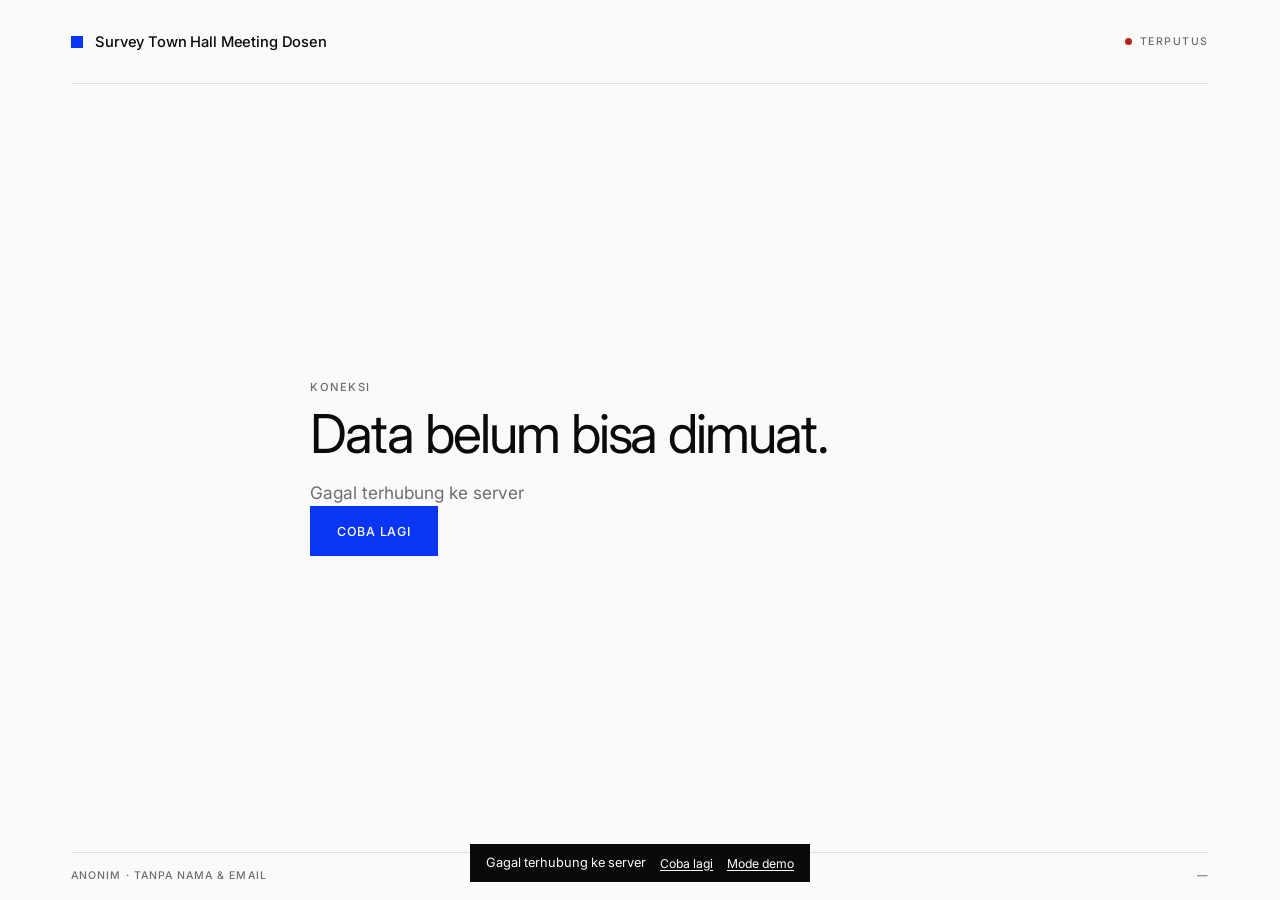
<file: index.html>
<!doctype html>
<html lang="id">
<head>
<meta charset="utf-8">
<meta name="viewport" content="width=device-width, initial-scale=1, viewport-fit=cover">
<title>Survey Town Hall Meeting Dosen</title>
<meta name="description" content="Survey Town Hall Meeting Dosen — satu pertanyaan setiap putaran, hasil langsung dibahas.">
<meta name="theme-color" content="#FAFAF8">
<link rel="icon" href="data:image/svg+xml,%3Csvg xmlns='http://www.w3.org/2000/svg' viewBox='0 0 32 32'%3E%3Crect width='32' height='32' fill='%230A35F5'/%3E%3C/svg%3E">
<link rel="preconnect" href="https://fonts.googleapis.com">
<link rel="preconnect" href="https://fonts.gstatic.com" crossorigin>
<link href="https://fonts.googleapis.com/css2?family=Inter:wght@300;400;500;600&display=swap" rel="stylesheet">
<link rel="stylesheet" href="assets/css/styles.css">
</head>
<body class="page page--participant">

<div class="p-shell">
  <header class="p-top">
    <div class="p-brand">
      <span class="mark" aria-hidden="true"></span>
      <span id="brandName">Survey Town Hall Meeting Dosen</span>
    </div>
    <div class="p-conn" id="conn"><i class="dot" aria-hidden="true"></i><span>Menghubungkan…</span></div>
  </header>

  <main class="p-main" id="stage" aria-live="polite">
    <div class="boot">Memuat survei…</div>
  </main>

  <footer class="p-foot">
    <span>Anonim · tanpa nama &amp; email</span>
    <span id="footMeta">—</span>
  </footer>
</div>

<div class="banner" id="banner" hidden>
  <span id="bannerText">Koneksi terputus.</span>
  <button type="button" id="bannerRetry">Coba lagi</button>
  <a id="bannerDemo" href="?demo=1">Mode demo</a>
</div>

<div class="toast" id="toast" hidden></div>

<script src="assets/js/config.js"></script>
<script src="assets/js/questions.js"></script>
<script src="assets/js/format.js"></script>
<script src="assets/js/demo.js"></script>
<script src="assets/js/api.js"></script>
<script src="assets/js/participant.js"></script>
</body>
</html>
</file>
<file: assets/css/styles.css>
/* ============================================================================
   SURVEY TOWN HALL — PARTICIPANT + HOST
   Swiss / editorial. Satu aksen (IKB), hairline, tanpa sudut bulat.
   ========================================================================== */

:root{
  --paper:#FAFAF8;
  --paper-2:#FFFFFF;
  --ink:#0A0A0A;
  --ink-soft:#262626;
  --grey-1:#F0F0EE;
  --grey-2:#D8D8D5;
  --grey-3:#6E6E6E;
  --line:#DADDE4;
  --line-2:#C5C9D3;
  --accent:#0A35F5;
  --accent-dark:#0626B8;
  --tint:#C8D4FF;
  --wash:#EDF1FF;
  --ok:#0B7A4B;
  --bad:#B42318;
  --font:'Inter','Helvetica Neue',Helvetica,Arial,sans-serif;
  --mono:ui-monospace,SFMono-Regular,Menlo,Consolas,'Liberation Mono',monospace;
  color-scheme:light;
}

*,*::before,*::after{box-sizing:border-box}

html{
  height:100%;
  font-size:16px;
  -webkit-text-size-adjust:100%;
  scroll-padding-top:env(safe-area-inset-top,0px);
}
@media (min-width:1500px){ html{font-size:17px} }

body{
  margin:0;min-height:100%;
  background:var(--paper);color:var(--ink);
  font-family:var(--font);font-weight:400;
  font-variant-numeric:tabular-nums;
  -webkit-font-smoothing:antialiased;text-rendering:optimizeLegibility;
}
body.page--host{overflow:hidden}
body.locked{overflow:hidden}

button{
  font:inherit;color:inherit;background:none;border:0;margin:0;padding:0;
  cursor:pointer;text-align:left;
}
a{color:inherit}
h1,h2,h3,p,ol,ul{margin:0}
:focus-visible{outline:2px solid var(--accent);outline-offset:3px}

::selection{background:var(--accent);color:#fff}

.sr-only{
  position:absolute;width:1px;height:1px;padding:0;margin:-1px;overflow:hidden;
  clip:rect(0,0,0,0);white-space:nowrap;border:0;
}

.mark{width:13px;height:13px;background:var(--accent);display:inline-block;flex:none}

.eyebrow{
  font-size:.7rem;font-weight:500;letter-spacing:.14em;text-transform:uppercase;
  color:var(--grey-3);
}
.eyebrow b{color:var(--accent);font-weight:600}

.lead{
  margin-top:1rem;font-size:clamp(1rem,1.35vw,1.16rem);line-height:1.6;
  color:var(--grey-3);max-width:54ch;
}

.dot{
  display:inline-block;width:7px;height:7px;border-radius:50%;
  background:var(--accent);flex:none;
  animation:pulse 2.2s ease-out infinite;
}
@keyframes pulse{
  0%{box-shadow:0 0 0 0 rgba(10,53,245,.4)}
  100%{box-shadow:0 0 0 9px rgba(10,53,245,0)}
}
@keyframes rise{
  from{opacity:0;transform:translateY(10px)}
  to{opacity:1;transform:none}
}

.boot{
  flex:1;display:flex;align-items:center;justify-content:center;
  min-height:40vh;color:var(--grey-3);font-size:.95rem;letter-spacing:.02em;
}

/* buttons ---------------------------------------------------------------- */
.btn{
  display:inline-flex;align-items:center;justify-content:center;gap:10px;
  min-height:50px;padding:0 26px;
  border:1px solid var(--ink);background:transparent;color:var(--ink);
  font-size:.78rem;font-weight:500;letter-spacing:.06em;text-transform:uppercase;
  text-align:center;transition:background .18s,color .18s,border-color .18s;
}
.btn:hover{background:var(--ink);color:var(--paper)}
.btn--primary{background:var(--accent);border-color:var(--accent);color:#fff}
.btn--primary:hover{background:var(--accent-dark);border-color:var(--accent-dark)}
.btn--ghost{border-color:var(--line-2);color:var(--ink)}
.btn--ghost:hover{background:var(--grey-1);border-color:var(--ink);color:var(--ink)}
.btn:disabled{background:var(--grey-2);border-color:var(--grey-2);color:var(--grey-3);cursor:not-allowed}
.btn:disabled:hover{background:var(--grey-2);color:var(--grey-3)}

.linkbtn{
  font-size:.7rem;letter-spacing:.08em;text-transform:uppercase;color:var(--grey-3);
  border-bottom:1px solid transparent;padding-bottom:1px;
}
.linkbtn:hover{color:var(--ink);border-bottom-color:var(--ink)}

kbd{
  font-family:var(--mono);font-size:.65rem;border:1px solid var(--line-2);
  padding:1px 5px;color:var(--ink);
}

/* ============================================================================
   PARTICIPANT
   ========================================================================== */

.p-shell{
  min-height:100dvh;display:flex;flex-direction:column;
  max-width:1240px;margin:0 auto;
  padding:0 clamp(18px,4vw,56px);
}

.p-top{
  display:flex;align-items:center;justify-content:space-between;gap:24px;
  min-height:84px;border-bottom:1px solid var(--line);flex:none;
}
.p-brand{
  display:flex;align-items:center;gap:12px;
  font-size:.92rem;font-weight:500;letter-spacing:-.01em;min-width:0;
}
.p-brand .mark{width:12px;height:12px}
.p-brand span:last-child{overflow:hidden;text-overflow:ellipsis;white-space:nowrap}
.p-conn{
  display:flex;align-items:center;gap:8px;flex:none;
  font-size:.66rem;font-weight:500;letter-spacing:.14em;text-transform:uppercase;
  color:var(--grey-3);
}
.p-conn.is-off .dot{background:var(--bad);animation:none}
.p-conn.is-demo .dot{background:var(--grey-3);animation:none}

.p-main{
  flex:1;display:flex;flex-direction:column;justify-content:center;
  padding:clamp(34px,6vh,76px) 0;min-width:0;
}

.p-view{width:100%;max-width:920px;margin:0 auto;animation:rise .42s cubic-bezier(.2,.7,.2,1) both}
.p-view--narrow{max-width:660px}

.p-foot{
  display:flex;justify-content:space-between;gap:16px;flex:none;
  padding:16px 0 calc(18px + env(safe-area-inset-bottom,0px));
  border-top:1px solid var(--line);
  font-size:.66rem;font-weight:500;letter-spacing:.1em;text-transform:uppercase;
  color:var(--grey-3);
}
.p-foot span:last-child{text-align:right}

/* headings */
.p-view h1{
  font-weight:400;font-size:clamp(1.85rem,4.2vw,3.35rem);line-height:1.08;
  letter-spacing:-.038em;margin-top:.7rem;max-width:30ch;text-wrap:balance;
}
.qtext{
  font-size:clamp(1.5rem,3.15vw,2.55rem)!important;line-height:1.16!important;
  letter-spacing:-.028em!important;max-width:38ch!important;
}

/* landing */
.p-facts{
  display:flex;margin-top:2.3rem;border-top:1px solid var(--line);
  border-bottom:1px solid var(--line);max-width:600px;
}
.p-facts div{
  flex:1;padding:16px 20px 16px 0;display:flex;flex-direction:column;gap:4px;
  border-right:1px solid var(--line);min-width:0;
}
.p-facts div:last-child{border-right:0}
.p-facts b{font-weight:300;font-size:1.9rem;line-height:1;letter-spacing:-.035em}
.p-facts span{
  font-size:.66rem;font-weight:500;letter-spacing:.1em;text-transform:uppercase;
  color:var(--grey-3);
}

.wait{
  display:flex;align-items:center;gap:9px;margin-top:2.2rem;
  font-size:.84rem;line-height:1.5;color:var(--grey-3);
}
.wait b{color:var(--ink);font-weight:500}

/* scale */
.scale{
  display:grid;grid-auto-flow:column;grid-auto-columns:1fr;
  gap:1px;background:var(--line);border:1px solid var(--line);
  margin-top:1.8rem;
}
.sc{
  position:relative;background:var(--paper);
  display:flex;flex-direction:column;justify-content:space-between;gap:16px;
  min-height:132px;padding:17px 14px 15px;
  transition:background .18s,color .18s;
}
.sc b{font-weight:300;font-size:2.05rem;line-height:.9;letter-spacing:-.045em}
.sc span{font-size:.7rem;line-height:1.25;color:var(--grey-3);transition:color .18s}
.sc:hover{background:var(--wash)}
.sc.on{background:var(--accent);color:#fff}
.sc.on b{font-weight:400}
.sc.on span{color:rgba(255,255,255,.84)}
.sc.on::after{
  content:"";position:absolute;right:12px;top:12px;width:6px;height:6px;
  border-radius:50%;background:#fff;
}

/* choice */
.choices{margin-top:1.5rem;border-top:1px solid var(--line)}
.ch{
  display:grid;grid-template-columns:20px minmax(0,1fr);align-items:center;gap:14px;
  width:100%;padding:16px 6px;border-bottom:1px solid var(--line);
  transition:background .15s;
}
.ch:hover{background:var(--wash)}
.ch i{
  width:18px;height:18px;border:1px solid var(--line-2);background:var(--paper);
  display:block;position:relative;flex:none;transition:background .15s,border-color .15s;
}
.ch.on i{background:var(--accent);border-color:var(--accent)}
.ch.on i::after{
  content:"";position:absolute;left:5px;top:2px;width:4px;height:8px;
  border:solid #fff;border-width:0 1.5px 1.5px 0;transform:rotate(45deg);
}
.ch span{font-size:clamp(.95rem,1.35vw,1.06rem);line-height:1.4}
.ch.on span{font-weight:500}

/* submit row */
.p-actions{
  display:flex;align-items:center;justify-content:space-between;gap:18px;
  margin-top:1.6rem;flex-wrap:wrap;
}
.selection{margin:0;font-size:.86rem;line-height:1.4;color:var(--grey-3);min-height:1.2em}
.selection b{color:var(--ink);font-weight:500}
.micro{margin-top:.7rem;font-size:.7rem;line-height:1.5;color:var(--grey-3)}

/* confirmation */
.p-done .tick{
  width:42px;height:42px;background:var(--accent);color:#fff;
  display:flex;align-items:center;justify-content:center;
  font-size:1.15rem;margin-bottom:1.35rem;
}
.p-done h1{max-width:20ch}
.p-stat{
  display:flex;align-items:baseline;gap:12px;margin-top:1.9rem;
  padding-top:16px;border-top:1px solid var(--line);max-width:440px;
}
.p-stat b{font-weight:300;font-size:3.1rem;line-height:.9;letter-spacing:-.045em;color:var(--accent)}
.p-stat span{font-size:.82rem;line-height:1.35;color:var(--grey-3)}

/* results */
.res{margin-top:1.7rem}
.res__head{
  display:flex;align-items:flex-end;gap:22px;
  padding-bottom:18px;border-bottom:1px solid var(--ink);
}
.res__big{
  display:flex;align-items:flex-start;
  font-weight:300;font-size:clamp(3rem,7vw,5.2rem);line-height:.8;
  letter-spacing:-.06em;color:var(--accent);flex:none;
}
.res__big span{
  font-size:.3em;letter-spacing:-.01em;color:var(--grey-3);
  margin-left:3px;margin-top:.1em;line-height:1;
}
.res__cap{margin:0 0 2px;font-size:.9rem;line-height:1.45;color:var(--grey-3);max-width:40ch}
.res__cap b{display:block;margin-bottom:3px;font-size:1.02rem;font-weight:500;color:var(--ink);line-height:1.3}
.res__list{margin-top:2px}
.rrow{
  display:grid;grid-template-columns:2rem minmax(0,1fr) 4rem 2.7rem;
  align-items:center;gap:14px;padding:11px 0;border-bottom:1px solid var(--line);
}
.rrow__l{font-size:.88rem;color:var(--grey-3);font-variant-numeric:tabular-nums}
.rrow__t{height:10px;background:var(--grey-1);overflow:hidden}
.rrow__t u{
  display:block;height:100%;width:0;background:var(--tint);
  transition:width .7s cubic-bezier(.2,.7,.2,1);
}
.rrow.top .rrow__t u{background:var(--accent)}
.rrow.top .rrow__l{color:var(--ink);font-weight:600}
.rrow__p{text-align:right;font-size:.92rem;font-weight:500;letter-spacing:-.01em}
.rrow__c{text-align:right;font-size:.72rem;color:var(--grey-3);font-style:normal}
.rrow--choice{grid-template-columns:minmax(0,1fr) 3.8rem 2.7rem;align-items:start;padding:13px 0}
.rrow--choice .rrow__wrap{display:flex;flex-direction:column;gap:7px;min-width:0}
.rrow--choice .rrow__l{font-size:.9rem;line-height:1.35;color:var(--ink)}
.rrow--choice .rrow__p{padding-top:0}
.rrow--choice .rrow__c{padding-top:2px}
.res__wait{margin-top:1.7rem}

/* banner + toast */
.banner{
  position:fixed;left:50%;bottom:18px;transform:translateX(-50%);
  display:flex;align-items:center;gap:14px;
  max-width:calc(100vw - 32px);
  background:var(--ink);color:var(--paper);
  padding:10px 16px;font-size:.8rem;line-height:1.4;z-index:60;
}
.banner[hidden]{display:none}
.banner button,.banner a{
  color:#fff;text-decoration:underline;text-underline-offset:2px;
  flex:none;font-size:.76rem;
}
.toast{
  position:fixed;left:50%;bottom:18px;transform:translateX(-50%);
  max-width:min(92vw,480px);
  background:var(--ink);color:var(--paper);
  padding:11px 15px;font-size:.8rem;line-height:1.4;z-index:70;
  animation:rise .2s ease both;
}
.toast[hidden]{display:none}

/* ============================================================================
   HOST
   ========================================================================== */

.h-app{
  height:100dvh;display:grid;grid-template-columns:19.5rem minmax(0,1fr);
  overflow:hidden;
}

/* rail ------------------------------------------------------------------- */
.h-rail{
  border-right:1px solid var(--line);
  padding:24px 22px 18px;
  display:flex;flex-direction:column;gap:22px;
  min-height:0;overflow-y:auto;overscroll-behavior:contain;
}
.h-rail::-webkit-scrollbar{width:0}
.h-brand{
  display:flex;align-items:center;gap:11px;
  font-size:.88rem;font-weight:500;letter-spacing:-.01em;flex:none;
}
.h-state{flex:none}
.h-state .eyebrow{margin-bottom:7px}
.h-status{
  display:block;font-size:1.22rem;font-weight:400;line-height:1.2;
  letter-spacing:-.022em;
}
.h-status.is-live{color:var(--accent)}
.h-status-sub{
  display:block;margin-top:5px;font-size:.76rem;line-height:1.45;color:var(--grey-3);
}

.h-qlist{flex:1;min-height:0;display:flex;flex-direction:column}
.h-qlist .eyebrow{margin-bottom:8px}
.h-qlist ol{list-style:none;padding:0;border-top:1px solid var(--line)}
.hq{
  display:grid;grid-template-columns:1.7rem minmax(0,1fr) auto;
  align-items:center;gap:8px;width:100%;padding:10px 0;
  border-bottom:1px solid var(--line);
  font-size:.83rem;line-height:1.25;color:var(--grey-3);
  transition:color .15s;
}
.hq:hover{color:var(--ink)}
.hq__i{font-size:.66rem;letter-spacing:.06em;color:var(--grey-3)}
.hq__t{overflow:hidden;text-overflow:ellipsis;white-space:nowrap}
.hq__n{font-size:.66rem;color:var(--grey-3);font-variant-numeric:tabular-nums}
.hq.on{color:var(--ink);font-weight:500}
.hq.on .hq__i{color:var(--accent)}
.hq.on .hq__n{color:var(--accent)}
.hq.live .hq__n::before{content:"●";font-size:.52rem;margin-right:4px;color:var(--accent)}

.h-join{flex:none;padding-top:16px;border-top:1px solid var(--ink)}
.h-join .eyebrow{margin-bottom:8px}
.qr{
  width:148px;height:148px;background:#fff;border:1px solid var(--line);
  display:flex;align-items:center;justify-content:center;margin-bottom:10px;
  overflow:hidden;
}
.qr img,.qr canvas{display:block;max-width:100%;height:auto}
.qr__fb{font-size:.68rem;color:var(--grey-3);padding:8px;text-align:center}
.h-join code{
  display:block;font-family:var(--mono);font-size:.64rem;line-height:1.5;
  color:var(--grey-3);word-break:break-all;max-height:4.6em;overflow:hidden;
}
.h-join__open{
  display:inline-block;margin-top:7px;font-size:.68rem;font-weight:500;
  letter-spacing:.06em;text-transform:uppercase;color:var(--accent);
  text-decoration:none;border-bottom:1px solid currentColor;padding-bottom:2px;
}
.h-railfoot{
  flex:none;display:flex;justify-content:space-between;gap:12px;
  padding-top:13px;border-top:1px solid var(--line);
}

/* main ------------------------------------------------------------------- */
.h-main{
  padding:20px clamp(22px,3vw,44px) 14px;
  display:flex;flex-direction:column;min-width:0;min-height:0;
}
.h-top{
  display:flex;align-items:center;justify-content:space-between;gap:24px;
  padding-bottom:13px;border-bottom:1px solid var(--ink);flex:none;
}
.h-live{
  display:flex;align-items:center;gap:8px;
  font-size:.68rem;font-weight:600;letter-spacing:.16em;color:var(--accent);
}
.h-live.is-idle{color:var(--grey-3)}
.h-live.is-idle .dot{background:var(--grey-3);animation:none}
.h-metrics{display:flex;align-items:baseline;gap:clamp(16px,2.2vw,30px)}
.h-metrics div{display:flex;align-items:baseline;gap:7px}
.h-metrics b{font-weight:300;font-size:1.5rem;line-height:1;letter-spacing:-.035em}
.h-metrics span{
  font-size:.62rem;font-weight:500;letter-spacing:.1em;text-transform:uppercase;
  color:var(--grey-3);
}
.h-metrics time{font-size:.76rem;color:var(--grey-3);font-variant-numeric:tabular-nums}

.h-stage{flex:1;min-height:0;display:flex;flex-direction:column;padding-top:clamp(16px,3vh,30px)}
.h-tip{
  flex:none;display:flex;justify-content:space-between;gap:16px;
  margin-top:14px;padding-top:10px;border-top:1px solid var(--line);
  font-size:.62rem;line-height:1.4;color:var(--grey-3);
}

/* host question view */
.hv{flex:1;display:flex;flex-direction:column;min-height:0;animation:rise .38s ease both}
.hv__head{max-width:62ch;flex:none}
.hv__head .eyebrow{display:flex;align-items:center;gap:10px;flex-wrap:wrap}
.hv__head h1{
  margin-top:.55rem;font-weight:400;
  font-size:clamp(1.35rem,2.45vw,2.35rem);line-height:1.18;letter-spacing:-.028em;
  text-wrap:balance;
}
.pill{
  display:inline-flex;align-items:center;gap:6px;
  font-size:.6rem;font-weight:600;letter-spacing:.12em;text-transform:uppercase;
  padding:3px 7px;border:1px solid currentColor;
}
.pill--live{color:var(--accent)}
.pill--done{color:var(--ok)}
.pill--idle{color:var(--grey-3)}

.hv__body{
  flex:1;min-height:0;display:grid;
  grid-template-columns:minmax(0,1fr) 16.5rem;
  gap:clamp(28px,4vw,64px);
  padding-top:clamp(18px,4vh,38px);
}

.hchart{
  display:flex;flex-direction:column;min-height:0;
  border-top:1px solid var(--ink);
}
.hrow{
  flex:1;min-height:0;display:flex;flex-direction:column;justify-content:center;
  gap:7px;padding:8px 0;border-bottom:1px solid var(--line);
}
.hrow__top{display:flex;align-items:baseline;gap:12px;min-width:0}
.hrow__l{
  flex:1;min-width:0;font-size:.9rem;line-height:1.25;
  color:var(--ink-soft);overflow:hidden;text-overflow:ellipsis;white-space:nowrap;
}
.hrow__l b{
  display:inline-block;min-width:1.6rem;
  font-size:.7rem;font-weight:500;color:var(--grey-3);letter-spacing:.04em;
}
.hrow__p{
  flex:none;min-width:3.2rem;text-align:right;
  font-size:1.04rem;font-weight:500;letter-spacing:-.02em;
}
.hrow__c{
  flex:none;min-width:1.9rem;text-align:right;
  font-size:.7rem;color:var(--grey-3);font-style:normal;
}
.hrow__t{height:8px;background:var(--grey-1);overflow:hidden;flex:none}
.hrow__t u{
  display:block;height:100%;width:0;background:var(--tint);
  transition:width .8s cubic-bezier(.2,.7,.2,1);
}
.hrow.top .hrow__t u{background:var(--accent)}
.hrow.top .hrow__l{font-weight:500;color:var(--ink)}
.hrow.top .hrow__p{color:var(--accent)}
.hchart--choice .hrow__l{white-space:normal;font-size:.84rem;line-height:1.3}
.hchart--choice .hrow__l b{min-width:1.4rem}

.hside{
  display:flex;flex-direction:column;min-height:0;
  border-left:1px solid var(--line);padding-left:clamp(20px,2vw,32px);
}
.hcount b{
  display:block;font-weight:300;font-size:clamp(3rem,6vw,5rem);line-height:.82;
  letter-spacing:-.065em;color:var(--accent);
}
.hcount span{display:block;margin-top:9px;font-size:.74rem;line-height:1.4;color:var(--grey-3)}
.hcount small{display:block;margin-top:6px;font-size:.68rem;color:var(--grey-3)}

.htop{margin-top:22px;padding-top:14px;border-top:1px solid var(--line)}
.htop strong{
  display:block;margin-top:6px;font-size:1rem;font-weight:500;line-height:1.28;
  letter-spacing:-.01em;
}
.htop .htop__sub{display:block;margin-top:4px;font-size:.72rem;line-height:1.4;color:var(--grey-3)}

.hactions{margin-top:auto;display:flex;flex-direction:column;gap:9px;padding-top:22px}
.hactions .btn{width:100%;padding:0 16px;min-height:46px}

/* host idle / done */
.hidle{flex:1;display:flex;flex-direction:column;justify-content:center;max-width:780px;animation:rise .4s ease both}
.hidle h1{
  margin-top:.7rem;font-weight:400;
  font-size:clamp(1.9rem,4vw,3.2rem);line-height:1.07;letter-spacing:-.04em;
  max-width:24ch;
}
.hidle__facts{
  display:flex;margin-top:2rem;border-top:1px solid var(--line);
  border-bottom:1px solid var(--line);max-width:560px;
}
.hidle__facts div{
  flex:1;padding:14px 18px 14px 0;border-right:1px solid var(--line);
  display:flex;flex-direction:column;gap:3px;
}
.hidle__facts div:last-child{border-right:0}
.hidle__facts b{font-weight:300;font-size:1.7rem;line-height:1;letter-spacing:-.03em}
.hidle__facts span{
  font-size:.64rem;font-weight:500;letter-spacing:.1em;text-transform:uppercase;color:var(--grey-3);
}
.hidle .btn{align-self:flex-start;margin-top:1.8rem}

.hdone{flex:1;display:flex;flex-direction:column;min-height:0;overflow-y:auto;animation:rise .4s ease both}
.hdone .eyebrow{margin-top:2px}
.hdone h1{
  margin-top:.55rem;font-weight:300;
  font-size:clamp(2rem,4.2vw,3.5rem);line-height:1;letter-spacing:-.045em;
}
.hdone .lead{margin-top:.8rem}
.hdone__grid{
  display:grid;grid-template-columns:repeat(3,1fr);gap:1px;
  background:var(--line);border:1px solid var(--line);
  margin-top:clamp(18px,3vh,30px);
}
.hdone__card{background:var(--paper);padding:13px 15px 14px;display:flex;flex-direction:column;gap:4px}
.hdone__card .eyebrow{font-size:.62rem}
.hdone__card b{font-weight:300;font-size:1.6rem;line-height:1;letter-spacing:-.03em;margin-top:2px}
.hdone__card span:last-child{font-size:.7rem;color:var(--grey-3);line-height:1.3}
.hdone__actions{flex-direction:row;flex-wrap:wrap;margin-top:1.6rem;padding-top:0}
.hdone__actions .btn{width:auto}

/* pin gate */
.pin{
  position:fixed;inset:0;z-index:50;
  display:flex;align-items:center;justify-content:center;padding:24px;
  background:var(--paper);
}
.pin[hidden]{display:none}
.pin__box{width:min(100%,430px);border-top:2px solid var(--ink);padding-top:22px;animation:rise .35s ease both}
.pin__box .mark{margin-bottom:18px}
.pin__box h1{
  margin-top:.55rem;font-weight:400;font-size:clamp(1.8rem,4vw,2.35rem);
  line-height:1.1;letter-spacing:-.035em;
}
.pin__box .lead{max-width:38ch;font-size:.95rem}
.pin input{
  width:100%;height:54px;margin:20px 0 10px;
  border:1px solid var(--ink);background:transparent;
  padding:0 14px;font:inherit;font-size:1.15rem;letter-spacing:.32em;
  color:var(--ink);
}
.pin input::placeholder{letter-spacing:.1em;color:var(--grey-3);font-size:.85rem}
.pin .btn{width:100%}
.pin__err{margin-top:10px;font-size:.78rem;line-height:1.4;color:var(--bad)}
.pin__hint{margin-top:14px;font-size:.75rem;color:var(--grey-3)}
.pin__hint b{color:var(--ink)}
body.locked .h-app{filter:blur(6px);pointer-events:none;user-select:none}

/* host responsive */
@media (max-width:1050px){
  .h-app{grid-template-columns:1fr;height:auto;min-height:100dvh;overflow:visible}
  body.page--host{overflow:auto}
  .h-main{order:1;min-height:100dvh;padding:16px 18px 18px}
  .h-rail{order:2;border-right:0;border-top:1px solid var(--line);overflow:visible;padding:22px 18px}
  .h-qlist{flex:none}
  .hv__body{grid-template-columns:1fr;gap:24px}
  .hside{border-left:0;border-top:1px solid var(--line);padding-left:0;padding-top:18px}
  .hcount b{font-size:3rem}
  .hactions{padding-top:16px}
  .h-join{display:grid;grid-template-columns:116px minmax(0,1fr);gap:6px 16px;align-items:center}
  .h-join .eyebrow{grid-column:1 / -1}
  .qr{width:116px;height:116px;margin:0;grid-row:span 3}
  .h-join code{max-height:4em}
  .h-done__grid,.hdone__grid{grid-template-columns:repeat(2,1fr)}
  .h-tip{display:none}
}
@media (max-width:640px){
  .h-metrics{gap:12px}
  .h-metrics b{font-size:1.3rem}
  .h-metrics span{font-size:.55rem;letter-spacing:.06em}
  .h-metrics div:nth-child(2){display:none}
  .h-metrics time{font-size:.68rem}
  .h-live{font-size:.62rem;letter-spacing:.1em}
  .h-top{gap:12px}
  .hdone__grid{grid-template-columns:1fr}
}

/* participant responsive */
@media (max-width:720px){
  .p-shell{padding:0 18px}
  .p-top{min-height:68px}
  .p-brand{font-size:.82rem}
  .p-brand span:last-child{max-width:23ch}
  .p-conn{font-size:.6rem}
  .p-main{padding:28px 0 44px;justify-content:flex-start}
  .p-view h1{font-size:clamp(1.65rem,7vw,2.2rem)}
  .qtext{font-size:clamp(1.35rem,5.6vw,1.9rem)!important;line-height:1.22!important}
  .p-foot{flex-direction:column;gap:6px;font-size:.6rem}
  .p-foot span:last-child{text-align:left}
  .p-facts{margin-top:1.8rem}
  .p-facts div{padding:13px 12px 13px 0}
  .p-facts b{font-size:1.55rem}
  .scale{display:flex;flex-wrap:wrap;gap:1px;margin-top:1.4rem}
  .sc{flex:1 1 calc(33.333% - 1px);min-width:0;min-height:100px;padding:12px 11px;gap:12px}
  .sc b{font-size:1.65rem}
  .sc span{font-size:.66rem}
  .p-actions{flex-direction:column;align-items:stretch;gap:14px;margin-top:1.3rem}
  .p-actions .btn{width:100%}
  .selection{min-height:0}
  .rrow{grid-template-columns:1.5rem minmax(0,1fr) 3.1rem 2.2rem;gap:9px;padding:10px 0}
  .rrow--choice{grid-template-columns:minmax(0,1fr) 3.1rem 2.2rem}
  .res__head{gap:13px;align-items:center}
  .res__big{font-size:3rem}
  .res__cap{font-size:.82rem}
  .res__cap b{font-size:.94rem}
  .p-stat b{font-size:2.6rem}
  .banner{flex-wrap:wrap;gap:10px}
}

@media (max-width:390px){
  .p-brand span:last-child{max-width:18ch}
}

@media (prefers-reduced-motion:reduce){
  *,*::before,*::after{animation:none!important;transition:none!important}
}
</file>
